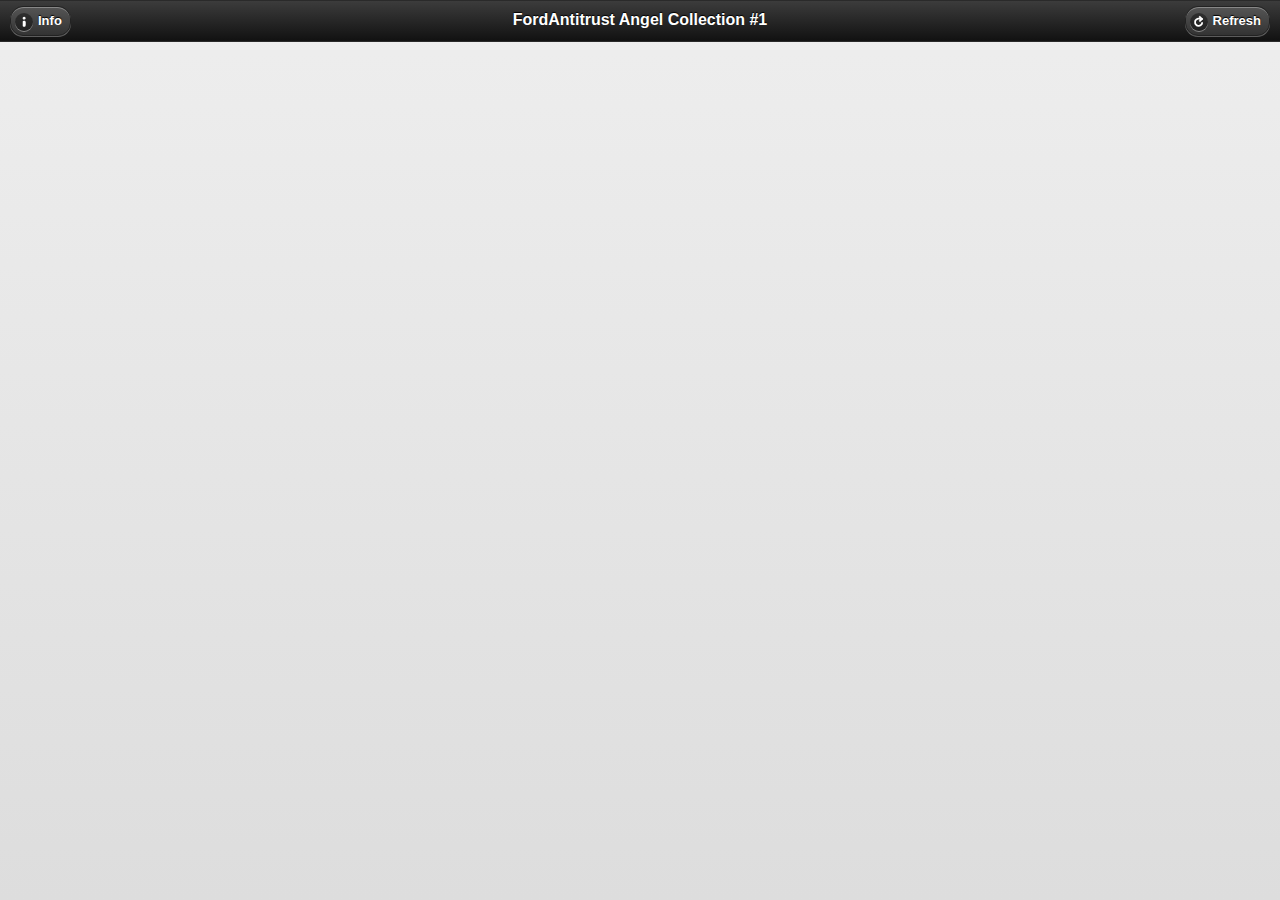
<file: index.html>
<!DOCTYPE html> 
<html> 
	<head> 
	<title>FordAntitrust Angel Collection #1</title> 
	<meta name="viewport" content="width=device-width, initial-scale=1"> 
	<script src="jquery/jquery-1.7.1.min.js"></script>	
	<link rel="stylesheet" href="jquery/jquery.mobile-1.0.1.min.css" />
	<link rel="stylesheet" href="mobile.css" />
	<script src="jquery/jquery.mobile-1.0.1.min.js"></script>
	<script src="swipe.js"></script>
	<!--<script src="http://maps.google.com/maps/api/js?sensor=true" type="text/javascript"></script>-->
	
</head> 
<body > 
<!--  page overview -->
<div data-role="page" id="home" >
	<div data-role="header">
		<a href="#help" data-rel="dialog" data-icon="info" >Info</a><h1>FordAntitrust Angel Collection #1</h1><a href="index.html" rel="external" data-icon="refresh" >Refresh</a>
	</div><!-- /header -->
	<div data-role="content">
		<ul class="home"></ul>
	</div><!-- /content -->
	<!--<div data-role="footer">
		<h4>Powered by Flickr</h4>
	</div>--><!-- /footer -->
</div><!-- /page -->

<div data-role="dialog" id="offline-page" >
	<div data-role="header">
		<h1>No Internet connection!</a>
	</div><!-- /header -->
	<div data-role="content">
		<p>Please connect your device to the Internet ...</p>
		<a href="index.html" data-role="button" rel="external" >Close</a>
	</div><!-- /content -->
</div><!-- /page -->

<div data-role="dialog" id="help" >
	<div data-role="header">
		<h1>Info</a>
	</div><!-- /header -->
	<div data-role="content">
		<img src="Flickr_logo.png" id="about-logo">
		<p>All photos from FordAntiTrus. See more picture goto <a href="http://www.flickr.com/photos/fordantitrust/">http://www.flickr.com/photos/fordantitrust/</a> :)</p>
	</div><!-- /content -->
</div><!-- /page -->

<script type="text/javascript">
	if (!navigator.onLine) {
		location.href="index.html#offline-page";
	}
</script>
<script type="text/javascript">
		var playListURL = 'http://api.flickr.com/services/rest/?&method=flickr.photosets.getPhotos&api_key=f2ff0e52d2d513e7d55472b7bf0befe4&photoset_id=72157626220891602&format=json&jsoncallback=?';
		$.getJSON(playListURL, function(data) {
			var list_data = "";
			var list_data_tumb = "";
			$.each(data.photoset.photo, function(i, item) {
				var photo_thumb = 'http://farm' + item.farm + '.staticflickr.com/' + item.server + '/' + item.id + '_' + item.secret + '_s.jpg';
				var photo_medium = 'http://farm' + item.farm + '.staticflickr.com/' + item.server + '/' + item.id + '_' + item.secret + '_z.jpg';
				var photo_original = 'http://farm' + item.farm + '.staticflickr.com/' + item.server + '/' + item.id + '_' + item.secret + '_b.jpg';
				list_data+='<div data-role="page" id="p'+item.id+'" >';
				list_data+='<div data-role="header"><a href="#home" data-icon="home" data-direction="reverse" >Home</a><h1>FordAntitrust Angel Collection #1</h1></div>';
				list_data+='<div data-role="content">';
				list_data+='<img id="picm" src="' + photo_medium + '">';
				list_data+='</div>';
				list_data+='<!--<div data-role="footer"><h4>Powered by Flickr</h4></div>-->';
				list_data+='</div>';
				list_data_tumb+= '<li><a href="#p'+item.id+'"><img src="' + photo_thumb + '"></a></li>';		
			});
			$(list_data_tumb).appendTo(".home");
			$(list_data).appendTo("body");			
		});
	</script>
</body>
</html>
</file>
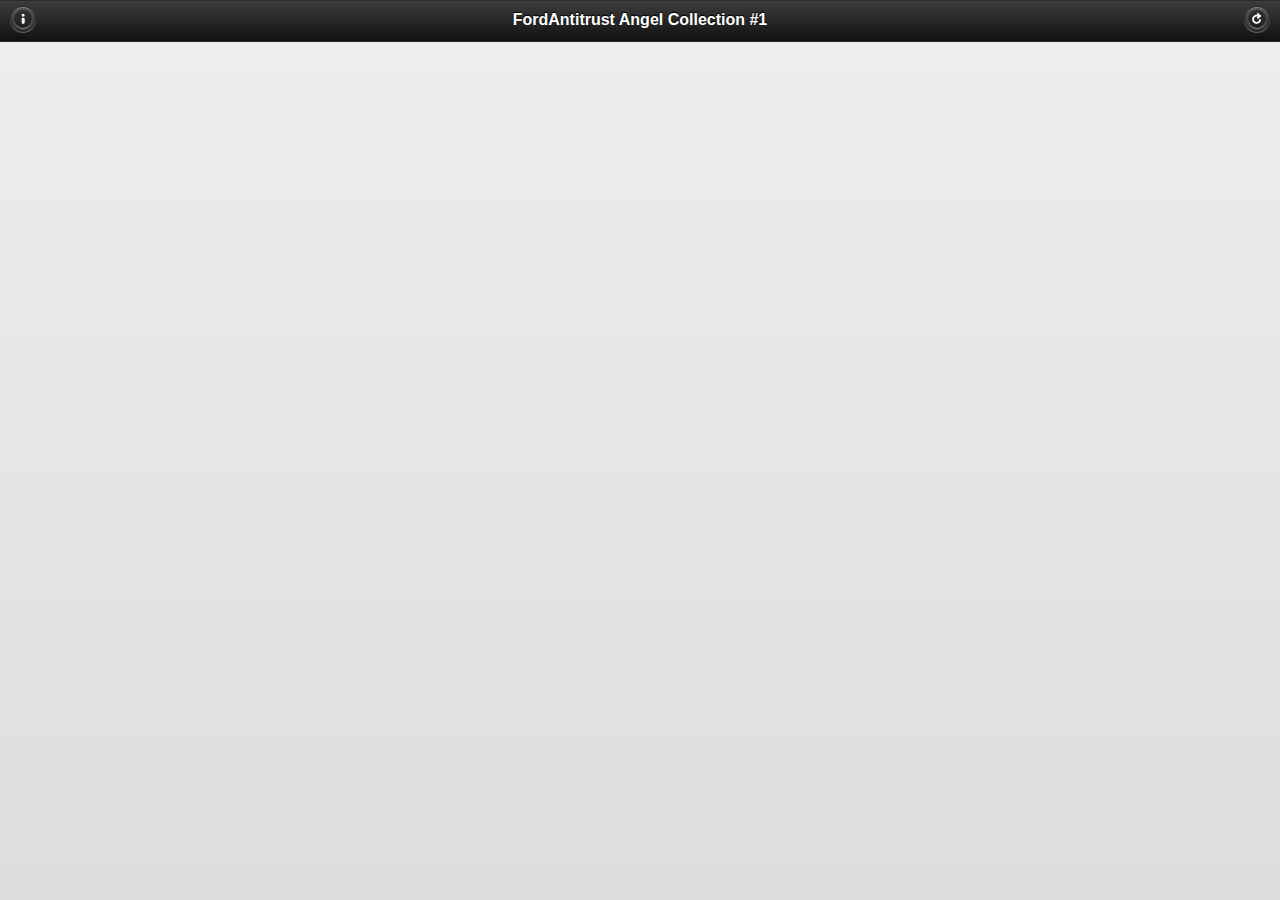
<file: html5/index.html>
<!DOCTYPE html> 
<html> 
	<head> 
	<title>FordAntitrust Angel Collection #1</title> 
	<meta name="viewport" content="width=device-width, initial-scale=1"> 
	<script src="jquery/jquery-1.7.1.min.js"></script>	
	<link rel="stylesheet" href="jquery/jquery.mobile-1.0.1.min.css" />
	<link rel="stylesheet" href="mobile.css" />
	<script src="jquery/jquery.mobile-1.0.1.min.js"></script>
	<script src="swipe.js"></script>
	<!--<script src="http://maps.google.com/maps/api/js?sensor=true" type="text/javascript"></script>-->
	
</head> 
<body > 
<!--  page overview -->
<div data-role="page" id="home" >
	<div data-role="header">
		<a href="#help" data-rel="dialog" data-icon="info" data-iconpos="notext" >Info</a><h1>FordAntitrust Angel Collection #1</h1><a href="index.html" rel="external" data-icon="refresh" data-iconpos="notext" >Refresh</a>
	</div><!-- /header -->
	<div data-role="content">
		<ul class="home"></ul>
	</div><!-- /content -->
	<!--<div data-role="footer">
		<h4>Powered by Flickr</h4>
	</div>--><!-- /footer -->
</div><!-- /page -->

<div data-role="dialog" id="offline-page" >
	<div data-role="header">
		<h1>No Internet connection!</a>
	</div><!-- /header -->
	<div data-role="content">
		<p>Please connect your device to the Internet ...</p>
		<a href="index.html" data-role="button" rel="external" >Close</a>
	</div><!-- /content -->
</div><!-- /page -->

<div data-role="dialog" id="help" >
	<div data-role="header">
		<h1>Info</a>
	</div><!-- /header -->
	<div data-role="content">
		<img src="Flickr_logo.png" id="about-logo">
		<p>All photos from FordAntiTrus. See more picture goto <a href="http://www.flickr.com/photos/fordantitrust/">http://www.flickr.com/photos/fordantitrust/</a> :)</p>
	</div><!-- /content -->
</div><!-- /page -->

<script type="text/javascript">
		var playListURL = 'http://api.flickr.com/services/rest/?&method=flickr.photosets.getPhotos&api_key=f2ff0e52d2d513e7d55472b7bf0befe4&photoset_id=72157626220891602&format=json&jsoncallback=?';

   $.ajaxSetup({
       timeout: 10000, // Microseconds, for the laughs.  Guaranteed timeout.
       error: function(request, status, maybe_an_exception_object) {
           if(status = 'timeout')
              location.href="notconnect.html"
       }
   });

		$.getJSON(playListURL, function(data) {
			var list_data = "";
			var list_data_tumb = "";
			$.each(data.photoset.photo, function(i, item) {
				var photo_thumb = 'http://farm' + item.farm + '.staticflickr.com/' + item.server + '/' + item.id + '_' + item.secret + '_s.jpg';
				var photo_medium = 'http://farm' + item.farm + '.staticflickr.com/' + item.server + '/' + item.id + '_' + item.secret + '_z.jpg';
				var photo_original = 'http://farm' + item.farm + '.staticflickr.com/' + item.server + '/' + item.id + '_' + item.secret + '_b.jpg';
				list_data+='<div data-role="page" id="p'+item.id+'" >';
				list_data+='<div data-role="header"><a href="#home" data-icon="home" data-direction="reverse" data-iconpos="notext" >Home</a><h1>FordAntitrust Angel Collection #1</h1></div>';
				list_data+='<div data-role="content">';
				list_data+='<img id="picm" src="' + photo_medium + '">';
				list_data+='</div>';
				list_data+='<!--<div data-role="footer"><h4>Powered by Flickr</h4></div>-->';
				list_data+='</div>';
				list_data_tumb+= '<li><a href="#p'+item.id+'"><img src="' + photo_thumb + '"></a></li>';		
			});
			$(list_data_tumb).appendTo(".home");
			$(list_data).appendTo("body");			
		});
	</script>
</body>
</html>
</file>
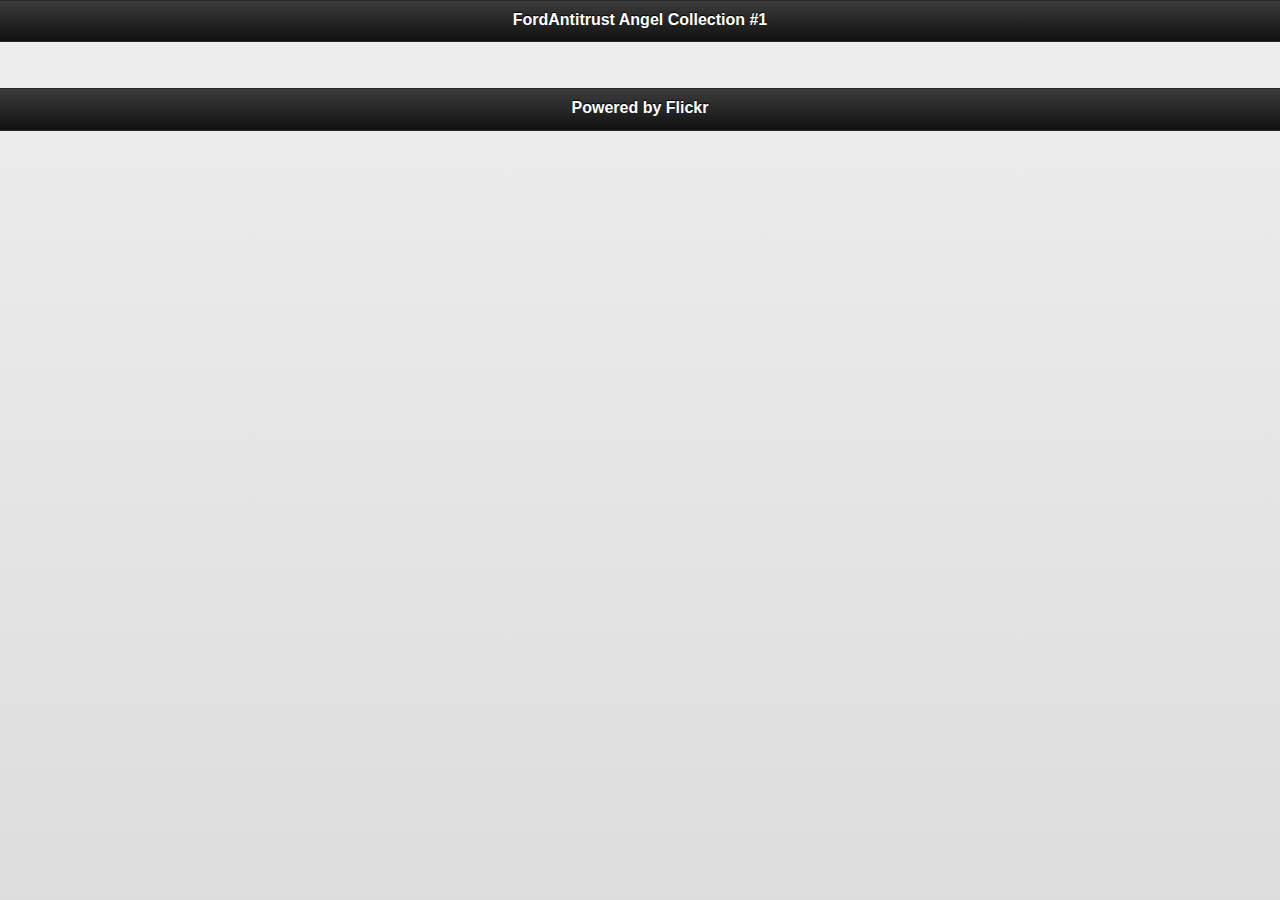
<file: index.grid.html>
<!DOCTYPE html> 
<html> 
	<head> 
	<title>FordAntitrust Angel Collection #1</title> 
	<meta name="viewport" content="width=device-width, initial-scale=1"> 
	<script src="jquery/jquery-1.7.1.min.js"></script>	
	<link rel="stylesheet" href="jquery/jquery.mobile-1.0.1.min.css" />
	<link rel="stylesheet" href="mobile.css" />
	<script src="jquery/jquery.mobile-1.0.1.min.js"></script>
	<!--<script src="http://maps.google.com/maps/api/js?sensor=true" type="text/javascript"></script>-->
</head> 
<body> 

<!--  page overview -->
<div data-role="page" id="home" >
	<div data-role="header">
		<h1>FordAntitrust Angel Collection #1</h1>
	</div><!-- /header -->
	<div data-role="content">
		<ul class="home"></ul>
		<script type="text/javascript">
			var playListURL = 'http://api.flickr.com/services/rest/?&method=flickr.photosets.getPhotos&api_key=f2ff0e52d2d513e7d55472b7bf0befe4&photoset_id=72157626095543437&format=json&jsoncallback=?';
			$.getJSON(playListURL, function(data) {
				var list_data = "";
				$.each(data.photoset.photo, function(i, item) {
					var photo_thumb = 'http://farm' + item.farm + '.staticflickr.com/' + item.server + '/' + item.id + '_' + item.secret + '_s.jpg';
					var photo_medium = 'http://farm' + item.farm + '.staticflickr.com/' + item.server + '/' + item.id + '_' + item.secret + '_z.jpg'
					list_data += '<li><a href="'+photo_medium+'"><img src="' + photo_thumb + '"></a></li>';
				});
				$(list_data).appendTo(".home");
			});
		</script>
	</div><!-- /content -->
	<div data-role="footer">
		<h4>Powered by Flickr</h4>
	</div><!-- /footer -->
</div><!-- /page -->


</body>
</html>
</file>
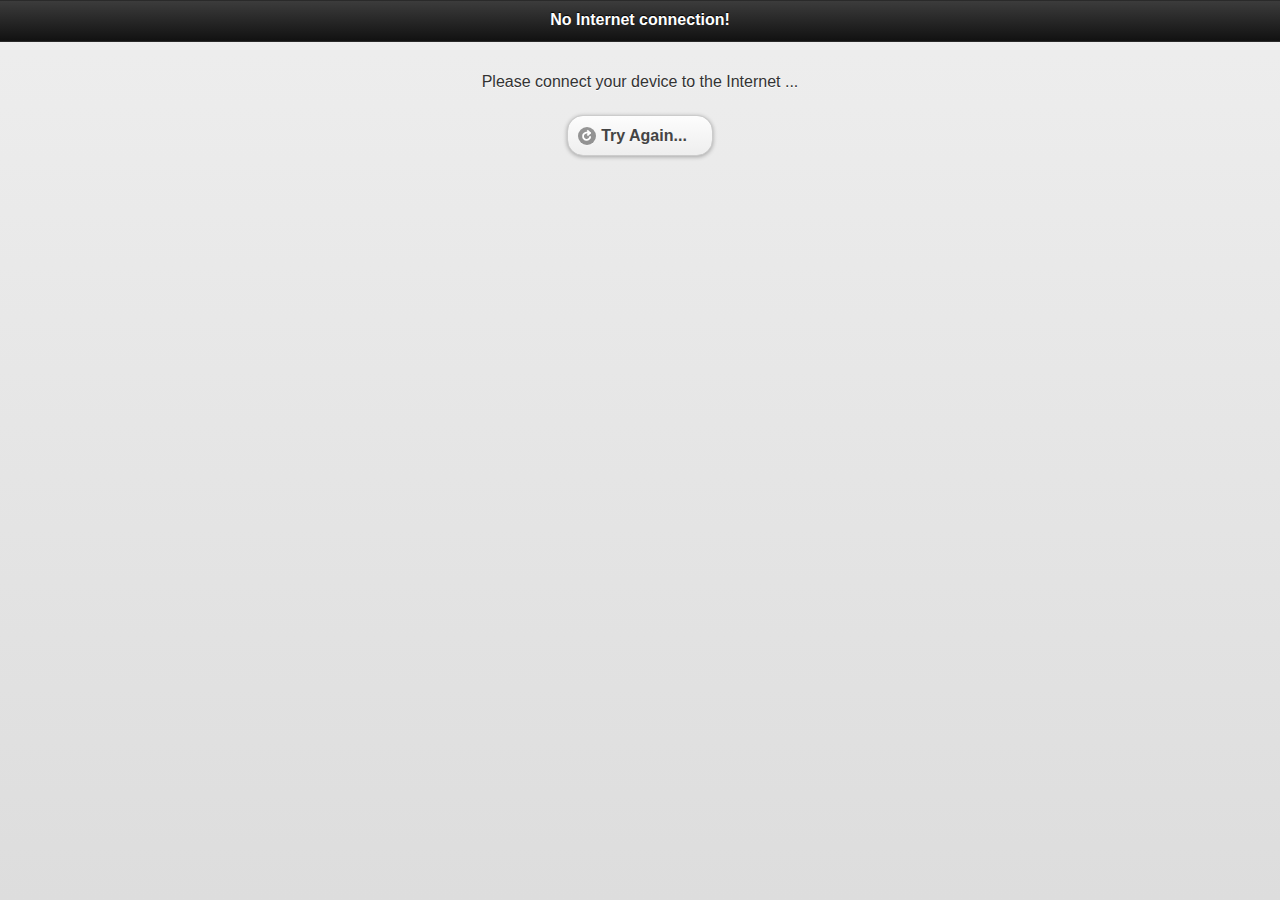
<file: notconnect.html>
<!DOCTYPE html> 
<html> 
	<head> 
	<title>FordAntitrust Angel Collection #1</title> 
	<meta name="viewport" content="width=device-width, initial-scale=1"> 
	<script src="jquery/jquery-1.7.1.min.js"></script>	
	<link rel="stylesheet" href="jquery/jquery.mobile-1.0.1.min.css" />
	<link rel="stylesheet" href="mobile.css" />
	<script src="jquery/jquery.mobile-1.0.1.min.js"></script>
	<script src="swipe.js"></script>
	<!--<script src="http://maps.google.com/maps/api/js?sensor=true" type="text/javascript"></script>-->
	
</head> 
<body > 

<div data-role="dialog" id="offline-page" >
	<div data-role="header">
		<h1>No Internet connection!</a>
	</div><!-- /header -->
	<div data-role="content">
		<p>Please connect your device to the Internet ...</p>
		<a href="index.html" data-role="button" rel="external" data-icon="refresh" data-inline="true">Try Again...</a>
	</div><!-- /content -->
</div><!-- /page -->

</body>
</html>
</file>
<file: mobile.css>
li {
    list-style:none;
    background-color: #fff;
    border: 1px solid #bbb;
    -moz-border-radius: 2px;
    -webkit-border-radius: 2px;
    height:90px;
    float: left;
    text-align: center;
    v-align: top;
    margin: 10px;
    padding: 5px;
    -moz-box-shadow:  0 4px 3px #C8C8C8;
    -webkit-box-shadow:  0 4px 3px #C8C8C8;
    box-shadow:  0 4px 3px #C8C8C8;
}

div.ui-content {
	text-align:center;
}

img#picm {
    background-color: #fff;
    border: 1px solid #bbb;
    -moz-border-radius: 2px;
    -webkit-border-radius: 2px;
    v-align: top;
    margin: 10px;
    padding: 5px;
    -moz-box-shadow:  0 4px 3px #C8C8C8;
    -webkit-box-shadow:  0 4px 3px #C8C8C8;
    box-shadow:  0 4px 3px #C8C8C8;
}

img#about-logo {
	text-align:center;
}
</file>
<file: html5/mobile.css>
li {
    list-style:none;
    background-color: #fff;
    border: 1px solid #bbb;
    -moz-border-radius: 2px;
    -webkit-border-radius: 2px;
    height:90px;
    float: left;
    text-align: center;
    v-align: top;
    margin: 10px;
    padding: 5px;
    -moz-box-shadow:  0 4px 3px #C8C8C8;
    -webkit-box-shadow:  0 4px 3px #C8C8C8;
    box-shadow:  0 4px 3px #C8C8C8;
}

div.ui-content {
	text-align:center;
}

img#picm {
    background-color: #fff;
    border: 1px solid #bbb;
    -moz-border-radius: 2px;
    -webkit-border-radius: 2px;
    v-align: top;
    margin: 10px;
    padding: 5px;
    -moz-box-shadow:  0 4px 3px #C8C8C8;
    -webkit-box-shadow:  0 4px 3px #C8C8C8;
    box-shadow:  0 4px 3px #C8C8C8;
}

img#about-logo {
	text-align:center;
}
</file>
